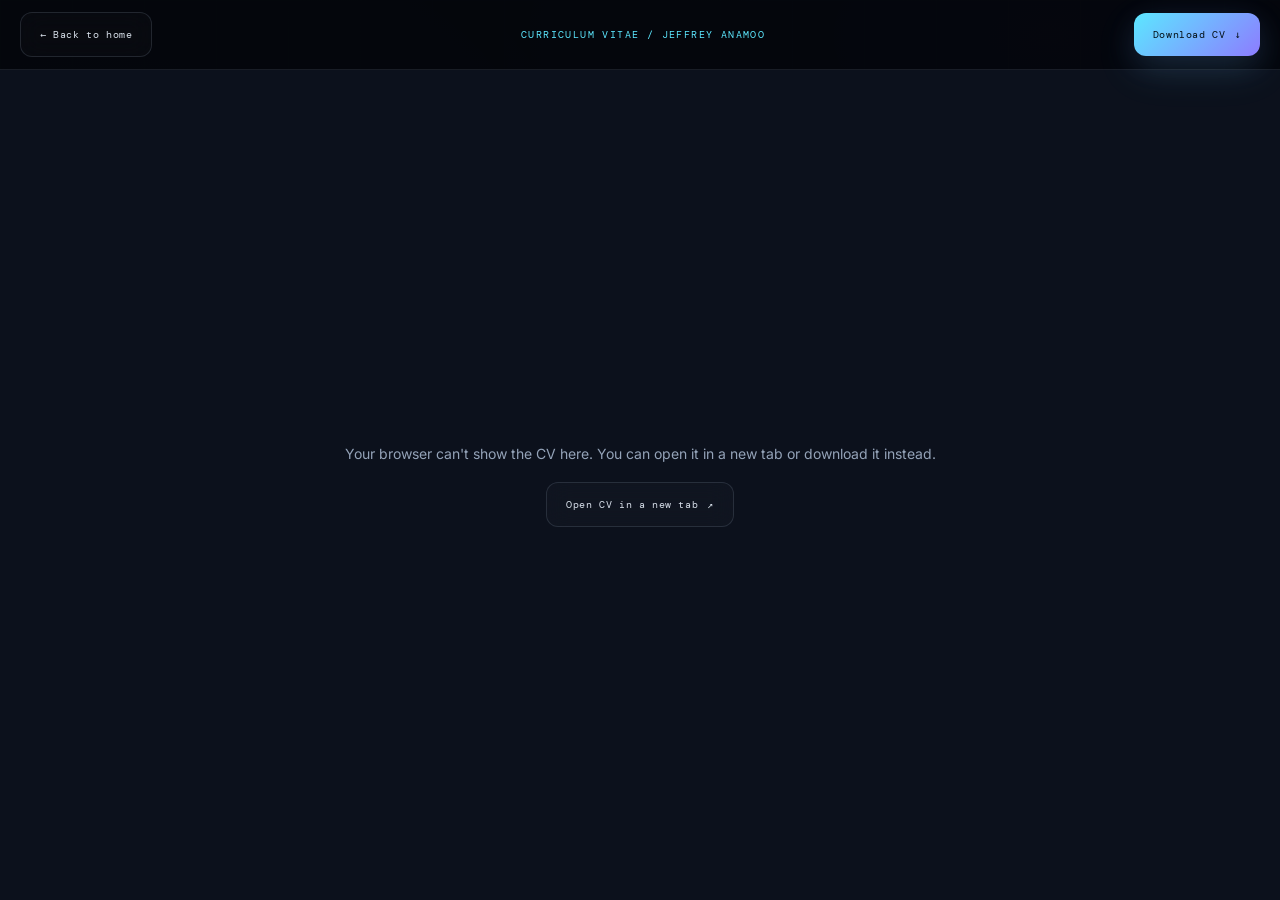
<file: cv.html>
<!DOCTYPE html>
<html lang="en">
<head>
  <meta charset="UTF-8">
  <meta name="viewport" content="width=device-width, initial-scale=1.0">
  <meta name="theme-color" content="#05070d">
  <title>Curriculum Vitae | Jeffrey Anamoo</title>
  <link rel="manifest" href="manifest.json">
  <link rel="icon" type="image/png" sizes="192x192" href="icon/JBA-logo.png">
  <link rel="apple-touch-icon" href="icon/JBA-logo.png">
  <link rel="preconnect" href="https://fonts.googleapis.com">
  <link rel="preconnect" href="https://fonts.gstatic.com" crossorigin>
  <link href="https://fonts.googleapis.com/css2?family=DM+Mono:wght@400;500&family=Inter:wght@400;500;600;700;800&display=swap" rel="stylesheet">
  <link rel="stylesheet" href="css/style.css">
  <style>
    html, body { height: 100%; }
    body { display: flex; flex-direction: column; }
    .cv-bar { flex: 0 0 auto; display: flex; align-items: center; justify-content: space-between; gap: 12px; padding: 12px 20px; background: rgba(5,7,13,.92); border-bottom: 1px solid var(--line); }
    .cv-bar .button { width: auto; white-space: nowrap; }
    .cv-bar-title { font: 10px "DM Mono", monospace; letter-spacing: .14em; color: var(--cyan); text-align: center; flex: 1; }
    .cv-viewer { flex: 1 1 auto; min-height: 0; }
    .cv-viewer object { display: block; width: 100%; height: 100%; border: 0; background: #0c111c; }
    .cv-fallback { display: grid; gap: 16px; place-content: center; justify-items: center; height: 100%; padding: 30px; text-align: center; color: var(--muted); font-size: 14px; }
    @media (max-width: 720px) {
      .cv-bar { padding: 10px 12px; }
      .cv-bar-title { display: none; }
      .cv-bar .button { padding: 12px 14px; }
    }
  </style>
</head>
<body>
  <header class="cv-bar">
    <a class="button button-ghost" href="index.html">← Back to home</a>
    <span class="cv-bar-title">CURRICULUM VITAE / JEFFREY ANAMOO</span>
    <a class="button button-primary" href="documents/Jeffrey-Anamoo-CV.pdf" download="Jeffrey-Anamoo-CV.pdf">Download CV <span>↓</span></a>
  </header>

  <main class="cv-viewer">
    <object data="documents/Jeffrey-Anamoo-CV.pdf" type="application/pdf" aria-label="Jeffrey Anamoo CV">
      <div class="cv-fallback">
        <p>Your browser can't show the CV here. You can open it in a new tab or download it instead.</p>
        <a class="button button-ghost" href="documents/Jeffrey-Anamoo-CV.pdf" target="_blank" rel="noopener">Open CV in a new tab <span>↗</span></a>
      </div>
    </object>
  </main>
</body>
</html>
</file>
<file: css/style.css>
:root{
  --bg:#05070d;--soft:#080c14;--panel:#0c111c;--panel2:#101827;--line:rgba(148,163,184,.15);
  --text:#f4f7fb;--muted:#94a3b8;--dim:#59677a;--cyan:#4de7ff;--purple:#9b7bff;--green:#6effb5;
  --max:1240px;--radius:24px;--header:88px
}
*{box-sizing:border-box;margin:0;padding:0}
html{scroll-behavior:smooth}
body{font-family:Inter,system-ui,sans-serif;background:var(--bg);color:var(--text);line-height:1.6;overflow-x:hidden}
a{color:inherit;text-decoration:none}
button{font:inherit}
.container{width:min(calc(100% - 48px),var(--max));margin:auto}
.page-noise{position:fixed;inset:0;pointer-events:none;opacity:.025;z-index:9998;background-image:url("data:image/svg+xml,%3Csvg viewBox='0 0 160 160' xmlns='http://www.w3.org/2000/svg'%3E%3Cfilter id='n'%3E%3CfeTurbulence type='fractalNoise' baseFrequency='.9' numOctaves='4' stitchTiles='stitch'/%3E%3C/filter%3E%3Crect width='100%25' height='100%25' filter='url(%23n)' opacity='.5'/%3E%3C/svg%3E")}
.scroll-progress{position:fixed;top:0;left:0;height:2px;width:100%;transform:scaleX(0);transform-origin:left center;background:linear-gradient(90deg,var(--cyan),var(--purple));z-index:10001;box-shadow:0 0 12px rgba(77,231,255,.6);pointer-events:none}
.ky-splash{position:fixed;inset:0;background:#03050a;z-index:10000;display:grid;place-items:center;overflow:hidden;transition:opacity .8s ease,visibility .8s ease}
.ky-splash.hidden{opacity:0;visibility:hidden;pointer-events:none}
.splash-grid{position:absolute;inset:-10%;background:linear-gradient(rgba(77,231,255,.06) 1px,transparent 1px),linear-gradient(90deg,rgba(77,231,255,.06) 1px,transparent 1px);background-size:55px 55px;transform:perspective(500px) rotateX(62deg) translateY(18%);transform-origin:center;mask-image:linear-gradient(to bottom,transparent,black 40%,transparent)}
.splash-orb{position:absolute;width:420px;height:420px;border-radius:50%;background:radial-gradient(circle,rgba(77,231,255,.14),rgba(155,123,255,.05) 40%,transparent 68%);filter:blur(8px);animation:splashPulse 3s ease-in-out infinite}
.splash-content{text-align:center;position:relative;z-index:2}
.splash-mark,.brand-mark{display:grid;place-items:center;font:800 24px/1 Inter,sans-serif;letter-spacing:-.08em}
.splash-mark{width:68px;height:68px;margin:0 auto 22px;border:1px solid rgba(77,231,255,.4);border-radius:20px;box-shadow:inset 0 0 30px rgba(77,231,255,.07),0 0 40px rgba(77,231,255,.1)}
.splash-mark span,.brand-mark span{color:var(--cyan)}
.splash-brand{font:500 12px "DM Mono",monospace;letter-spacing:.28em}
.splash-tagline{color:var(--muted);font-size:12px;margin-top:7px}
.splash-name{font-size:clamp(25px,4vw,42px);font-weight:800;letter-spacing:.12em;margin-top:55px}
.splash-role{font:10px "DM Mono",monospace;color:var(--cyan);letter-spacing:.2em;margin-top:8px}
.splash-loader{width:220px;height:2px;background:rgba(255,255,255,.08);margin:34px auto 14px;overflow:hidden}
.splash-loader span{display:block;height:100%;width:45%;background:var(--cyan);box-shadow:0 0 15px var(--cyan);animation:loader 1.5s ease-in-out infinite}
.splash-status{font:8px "DM Mono",monospace;color:#68778b;letter-spacing:.13em}.splash-status span{display:inline-block;width:5px;height:5px;border-radius:50%;background:var(--green);box-shadow:0 0 10px var(--green);animation:pulse 1s infinite}
.site-header{position:fixed;top:0;left:0;right:0;height:var(--header);z-index:1000;border-bottom:1px solid transparent;transition:.35s}
.site-header.scrolled{background:rgba(5,7,13,.76);backdrop-filter:blur(18px);border-color:var(--line)}
.nav{height:100%;display:flex;align-items:center;justify-content:space-between}
.brand{display:flex;align-items:center;gap:12px}.brand-mark{width:42px;height:42px;border:1px solid var(--line);border-radius:12px;font-size:17px;background:rgba(255,255,255,.02)}
.brand-text{display:grid}.brand-text strong{font-size:13px;letter-spacing:.13em}.brand-text small{font:8px "DM Mono",monospace;color:var(--dim);letter-spacing:.09em;margin-top:2px}
.nav-links{display:flex;align-items:center;gap:27px}.nav-links a{font:12px "DM Mono",monospace;color:#a9b5c5;transition:.25s}.nav-links a:hover{color:var(--cyan)}.nav-contact{border:1px solid rgba(77,231,255,.45);padding:12px 15px;border-radius:10px;color:var(--text)!important}.nav-contact span{color:var(--cyan);margin-left:7px}
.nav-toggle{display:none;background:none;border:0;width:40px;height:40px}.nav-toggle span{display:block;width:22px;height:1px;background:#fff;margin:5px auto;transition:.25s}
.hero{min-height:760px;padding-top:110px;display:grid;grid-template-columns:1.05fr .95fr;gap:50px;align-items:center}
.eyebrow{display:inline-flex;align-items:center;gap:9px;font:9px "DM Mono",monospace;color:#8e9bad;letter-spacing:.11em;border:1px solid var(--line);padding:9px 12px;border-radius:100px;background:rgba(255,255,255,.015)}
.status-dot{width:6px;height:6px;border-radius:50%;background:var(--green);box-shadow:0 0 12px var(--green);animation:pulse 1.7s infinite}
.hero-kicker,.section-label{font:10px "DM Mono",monospace;letter-spacing:.17em;color:var(--cyan)}.hero-kicker{margin-top:34px}
.hero h1{font-size:clamp(52px,6.3vw,88px);line-height:.98;letter-spacing:-.055em;max-width:900px;margin-top:15px}.hero h1 span{color:var(--cyan)}
.hero-description{color:var(--muted);max-width:650px;font-size:15px;margin-top:27px}
.hero-actions{display:flex;gap:12px;margin-top:32px}.button{display:inline-flex;align-items:center;justify-content:center;gap:9px;padding:14px 18px;border-radius:11px;font:10px "DM Mono",monospace;letter-spacing:.06em;transition:.3s}.button-primary{background:var(--cyan);color:#041017;box-shadow:0 12px 35px rgba(77,231,255,.12)}.button-primary:hover{transform:translateY(-3px);box-shadow:0 16px 40px rgba(77,231,255,.2)}.button-ghost{border:1px solid var(--line);color:#d8e0ea}.button-ghost:hover{border-color:rgba(77,231,255,.4);color:var(--cyan)}
.hero-meta{display:flex;gap:42px;margin-top:65px;padding-top:22px;border-top:1px solid var(--line)}.hero-meta>div{display:flex;align-items:flex-start;gap:10px}.hero-meta strong{font:500 13px "DM Mono",monospace;color:var(--text)}.hero-meta span{font:8px "DM Mono",monospace;color:var(--dim);line-height:1.5}
.hero-visual{min-height:640px;position:relative;display:grid;place-items:center}.photo-frame{width:min(480px,72%);position:relative;z-index:3}.photo-circle{position:relative;aspect-ratio:1;border-radius:50%;overflow:hidden;isolation:isolate;border:1px solid rgba(77,231,255,.45);box-shadow:0 0 0 1px rgba(155,123,255,.18),0 30px 100px rgba(0,0,0,.45)}.photo-circle img,.photo-overlay{position:absolute;inset:0;width:100%;height:100%;border-radius:50%}.photo-circle img{object-fit:cover;object-position:center 18%;display:block;background:linear-gradient(135deg,#132333,#0b111b);opacity:1;transition:opacity .25s ease}.photo-fallback{position:absolute;inset:0;display:grid;place-items:center;background:radial-gradient(circle at 35% 25%,#233a4e,#0a1019 65%);font-size:100px;font-weight:800;color:rgba(77,231,255,.65);letter-spacing:-.08em;opacity:0;pointer-events:none;transition:opacity .25s ease}.photo-circle.is-fallback img{opacity:0}.photo-circle.is-fallback .photo-fallback{opacity:1}.photo-overlay{z-index:2;background:linear-gradient(145deg,transparent 35%,rgba(77,231,255,.15),transparent 70%)}.photo-label{display:grid;gap:3px;margin:16px 0 0 14px}.photo-label span{font:10px "DM Mono",monospace;letter-spacing:.13em}.photo-label small{font:7px "DM Mono",monospace;color:var(--cyan)}
.orbit{position:absolute;border:2px solid rgba(77,231,255,.42);border-radius:50%;pointer-events:none;box-shadow:0 0 14px rgba(77,231,255,.18)}.orbit-one{width:560px;height:560px;animation:spin 18s linear infinite}.orbit-two{width:650px;height:400px;transform:rotate(42deg);border-color:rgba(155,123,255,.5);box-shadow:0 0 16px rgba(155,123,255,.2);animation:spinReverse 24s linear infinite}.orbit-three{width:470px;height:690px;transform:rotate(-35deg);border-color:rgba(77,231,255,.3);animation:spin 28s linear infinite}.orbit-dot{position:absolute;width:8px;height:8px;border-radius:50%;background:var(--cyan);box-shadow:0 0 22px var(--cyan);z-index:2}.dot-one{top:22%;right:19%}.dot-two{bottom:20%;left:17%;background:var(--purple);box-shadow:0 0 22px var(--purple)}.dot-three{top:18%;left:20%;width:5px;height:5px}
.code-card{position:absolute;right:-2%;bottom:10%;width:220px;padding:18px 17px;background:rgba(7,12,20,.9);border:1px solid var(--line);border-radius:13px;box-shadow:0 25px 55px rgba(0,0,0,.35);font:9px/1.8 "DM Mono",monospace;z-index:4}.code-line{display:block;color:#8190a5}.code-line i{color:var(--purple);font-style:normal}.code-line b{color:var(--cyan);font-weight:400}.indent{padding-left:15px}.code-cursor{display:inline-block;width:5px;height:10px;background:var(--cyan);animation:blink 1s step-end infinite}.visual-caption{position:absolute;left:0;bottom:8%;display:flex;align-items:center;gap:8px;font:8px "DM Mono",monospace;color:#5d6a7d;letter-spacing:.12em}.caption-line{width:34px;height:1px;background:var(--cyan)}
.capability-strip{border-block:1px solid var(--line);background:#070b12;overflow:hidden}.capability-viewport{width:100%;overflow:hidden}.capability-track{display:flex;width:max-content;min-height:65px;align-items:center;animation:capabilityScroll 28s linear infinite;color:#7f8da0;font:8px "DM Mono",monospace;letter-spacing:.16em}.capability-group{display:flex;align-items:center;gap:clamp(28px,4vw,76px);flex-shrink:0}.capability-group i{font-style:normal;color:var(--cyan);font-size:11px;text-shadow:0 0 10px rgba(77,231,255,.7)}.capability-strip:hover .capability-track,.capability-strip:focus-within .capability-track{animation-play-state:paused}
.section{padding:135px 0}.section-alt{background-color:#070b12;background-image:linear-gradient(rgba(77,231,255,.025) 1px,transparent 1px),linear-gradient(90deg,rgba(77,231,255,.025) 1px,transparent 1px);background-size:55px 55px}.section-heading{display:grid;grid-template-columns:60px 1fr;gap:18px;align-items:start;margin-bottom:65px}.section-number{font:9px "DM Mono",monospace;color:var(--cyan);padding-top:5px}.section-heading h2{font-size:clamp(38px,5vw,66px);line-height:1;letter-spacing:-.045em;margin-top:8px}.section-heading h2 em{font-style:normal;color:#7f8da0}
.about-grid{display:grid;grid-template-columns:1.1fr .9fr;gap:80px}.large-copy{font-size:clamp(27px,3vw,43px);line-height:1.2;letter-spacing:-.035em}.large-copy strong{color:var(--cyan)}.about-copy{color:var(--muted);font-size:14px}.about-copy p+p{margin-top:20px}.signature-line{display:grid;grid-template-columns:45px 1fr;column-gap:10px;margin-top:40px;align-items:center}.signature-line span{grid-row:1/3;width:35px;height:1px;background:var(--cyan)}.signature-line b{font:9px "DM Mono",monospace;color:var(--text)}.signature-line small{font:7px "DM Mono",monospace;color:var(--dim)}
.skills-grid{display:grid;grid-template-columns:repeat(4,1fr);gap:15px}.skill-card{position:relative;min-height:305px;padding:28px;border:1px solid var(--line);border-radius:var(--radius);background:rgba(9,14,23,.72);transform-style:preserve-3d;transition:border-color .3s,transform .2s}.skill-card:hover{border-color:rgba(77,231,255,.3)}.skill-index{position:absolute;right:20px;top:18px;color:#4d5b6e;font:8px "DM Mono",monospace}.skill-icon{font:600 20px "DM Mono",monospace;color:var(--cyan);margin-bottom:75px}.skill-card:nth-child(2) .skill-icon{color:var(--purple)}.skill-card h3{font-size:21px}.skill-card p{color:var(--muted);font-size:12px;margin-top:8px}.tags,.project-tags{display:flex;flex-wrap:wrap;gap:6px;margin-top:18px}.tags span,.project-tags span{border:1px solid var(--line);padding:5px 8px;border-radius:7px;color:#8e9bad;font:7px "DM Mono",monospace}.stack-cloud{display:flex;flex-wrap:wrap;gap:9px;margin-top:20px}.stack-cloud span{font:8px "DM Mono",monospace;color:#7c8a9e;border-bottom:1px solid rgba(77,231,255,.18);padding:7px 9px}
.project-grid{display:grid;grid-template-columns:repeat(2,1fr);gap:18px}.project-card{background:#080d16;border:1px solid var(--line);border-radius:var(--radius);overflow:hidden;transform-style:preserve-3d;transition:border-color .3s,transform .2s}.project-card:hover{border-color:rgba(77,231,255,.3)}.project-large{grid-column:span 2;display:grid;grid-template-columns:1.3fr .7fr}.project-visual{height:310px;position:relative;overflow:hidden;background:#0c131f}.project-large .project-visual{height:100%;min-height:380px}.project-badge{position:absolute;left:16px;bottom:15px;font:7px "DM Mono",monospace;color:#a6b2c1;background:rgba(4,8,14,.7);border:1px solid var(--line);padding:7px 9px;border-radius:7px;backdrop-filter:blur(10px)}.visual-grid{position:absolute;inset:0;background:linear-gradient(rgba(77,231,255,.06) 1px,transparent 1px),linear-gradient(90deg,rgba(77,231,255,.06) 1px,transparent 1px);background-size:30px 30px}.mock-browser{position:absolute;width:70%;height:75%;left:15%;top:13%;border:1px solid rgba(255,255,255,.15);background:#111827;box-shadow:0 25px 60px rgba(0,0,0,.45)}.browser-top{height:25px;display:flex;gap:5px;align-items:center;padding:0 10px;border-bottom:1px solid var(--line)}.browser-top i{width:5px;height:5px;border-radius:50%;background:#59677a}.mock-content{padding:18px}.mock-logo{font:600 13px "DM Mono",monospace;color:var(--cyan)}.mock-nav{font-size:6px;color:#77859a;text-align:right;margin-top:-10px}.mock-product-row{display:grid;grid-template-columns:repeat(3,1fr);gap:7px;margin-top:30px}.mock-product-row div{height:125px;background:linear-gradient(135deg,#202c3d,#0b111c);border:1px solid var(--line)}
.project-school{background:radial-gradient(circle at 50% 40%,rgba(155,123,255,.18),transparent 55%),#0a0e18}.dashboard-window{position:absolute;width:67%;height:62%;left:17%;top:18%;padding:25px;background:rgba(15,23,42,.9);border:1px solid rgba(155,123,255,.25);border-radius:14px}.dashboard-window>span{font:8px "DM Mono",monospace;color:#7d8aa0}.dashboard-window strong{display:block;margin-top:9px;font-size:34px}.chart{display:flex;height:90px;align-items:end;gap:8px;margin-top:18px}.chart i{flex:1;background:linear-gradient(180deg,var(--purple),rgba(155,123,255,.08));border-radius:3px 3px 0 0}.chart i:nth-child(1){height:40%}.chart i:nth-child(2){height:65%}.chart i:nth-child(3){height:48%}.chart i:nth-child(4){height:80%}.chart i:nth-child(5){height:62%}.chart i:nth-child(6){height:91%}.chart i:nth-child(7){height:75%}.dashboard-bars{position:absolute;left:4%;top:15%;display:grid;gap:7px}.dashboard-bars i{width:5px;height:25px;background:var(--purple);opacity:.35}
.project-marpol{background:radial-gradient(circle,transparent 0 26%,rgba(77,231,255,.08) 27% 27.4%,transparent 28% 48%,rgba(77,231,255,.08) 49% 49.4%,transparent 50%),#071117}.radar{width:230px;aspect-ratio:1;border:1px solid rgba(77,231,255,.35);border-radius:50%;position:absolute;left:50%;top:50%;transform:translate(-50%,-50%)}.radar:before,.radar:after{content:"";position:absolute;background:rgba(77,231,255,.22)}.radar:before{width:100%;height:1px;top:50%}.radar:after{height:100%;width:1px;left:50%}.radar-line{width:110px;height:1px;background:var(--cyan);position:absolute;left:50%;top:50%;transform-origin:left;animation:radar 3s linear infinite;box-shadow:0 0 12px var(--cyan)}.radar-label{position:absolute;color:var(--cyan);font:8px "DM Mono",monospace;padding:5px 7px;border:1px solid rgba(77,231,255,.18);background:rgba(4,12,18,.7)}.label-a{left:15%;top:25%}.label-b{right:12%;top:38%}.label-c{left:30%;bottom:18%}
.project-law{background:linear-gradient(135deg,#16130f,#080a0e)}.law-page{position:absolute;inset:12% 27%;padding:28px;background:#ece8df;color:#171717;box-shadow:0 30px 60px rgba(0,0,0,.4);transform:rotate(-4deg)}.law-page>span,.law-page small{font:7px "DM Mono",monospace}.law-page hr{border:0;border-top:1px solid #aaa;margin:16px 0}.law-page strong{font:600 25px/1.05 Georgia,serif}.law-page small{display:block;margin-top:25px}.project-info{padding:24px}.project-number{color:#5f6d81;font:8px "DM Mono",monospace}.project-info h3{margin-top:10px;font-size:22px}.project-info p{color:var(--muted);font-size:12px;margin-top:8px}.project-link{display:inline-flex;gap:7px;margin-top:22px;color:var(--cyan);font:8px "DM Mono",monospace}.project-link span{transition:.2s}.project-link:hover span{transform:translate(3px,-3px)}.project-placeholder{min-height:430px}.placeholder-content{height:310px;display:grid;place-items:center;align-content:center;text-align:center;border-bottom:1px solid var(--line);color:#647186;font-family:"DM Mono",monospace;position:relative;overflow:hidden}.placeholder-content:before{content:"+";position:absolute;font-size:250px;color:rgba(77,231,255,.025)}.placeholder-content>span{color:var(--cyan);font-size:10px}.placeholder-content div{font-size:17px;line-height:1.2;margin:12px}.placeholder-content strong{color:#fff}.placeholder-content small{font-size:7px;letter-spacing:.13em}
.case-studies{padding-top:120px}.case-study{display:grid;grid-template-columns:70px 1fr;gap:30px;padding:55px 0;border-top:1px solid var(--line)}.case-number{font:10px "DM Mono",monospace;color:var(--cyan)}.case-label{font:9px "DM Mono",monospace;color:var(--cyan);letter-spacing:.12em}.case-study h3{font-size:clamp(26px,3.2vw,43px);line-height:1.1;letter-spacing:-.035em;max-width:850px;margin-top:9px}.case-copy{max-width:760px;color:var(--muted);font-size:13px;margin-top:18px}.case-columns{display:grid;grid-template-columns:repeat(3,1fr);gap:20px;margin-top:35px}.case-columns div{border-left:1px solid rgba(77,231,255,.3);padding-left:15px;display:grid;gap:6px}.case-columns b{font:8px "DM Mono",monospace;color:#748298}.case-columns span{font-size:11px;color:#a4b0c0}.system-flow{display:flex;flex-wrap:wrap;align-items:center;gap:10px;margin-top:30px}.system-flow span{font:8px "DM Mono",monospace;padding:10px 12px;border:1px solid var(--line);border-radius:8px;background:#0a111b}.system-flow i{font-style:normal;color:var(--cyan)}
.process-grid{display:grid;grid-template-columns:repeat(5,1fr);border:1px solid var(--line);border-radius:var(--radius);overflow:hidden}.process-step{min-height:260px;padding:28px;border-right:1px solid var(--line);position:relative}.process-step:last-child{border-right:0}.process-step span{font:9px "DM Mono",monospace;color:var(--cyan)}.process-step h3{margin-top:95px;font-size:20px}.process-step p{font-size:11px;color:var(--muted);margin-top:8px}
.timeline{position:relative}.timeline:before{content:"";position:absolute;left:160px;top:0;bottom:0;width:1px;background:var(--line)}.timeline-item{display:grid;grid-template-columns:140px 40px 1fr;gap:20px;min-height:150px;position:relative}.timeline-date{font:8px "DM Mono",monospace;color:#617085;padding-top:5px;text-align:right}.timeline-marker{width:9px;height:9px;border-radius:50%;margin:4px auto 0;background:var(--cyan);box-shadow:0 0 15px rgba(77,231,255,.3);z-index:2}.timeline-content h3{font-size:21px}.timeline-company{color:var(--cyan);font:9px "DM Mono",monospace;margin:6px 0 12px}.timeline-content>p:last-child{color:var(--muted);font-size:12px;max-width:700px}
.why-grid{display:grid;grid-template-columns:repeat(4,1fr);gap:15px}.why-card{padding:30px;border:1px solid var(--line);border-radius:var(--radius);min-height:230px;background:#090e17}.why-card span{font:8px "DM Mono",monospace;color:var(--cyan)}.why-card h3{margin-top:70px;font-size:19px}.why-card p{font-size:11px;color:var(--muted);margin-top:8px}
.cv-box{display:flex;justify-content:space-between;align-items:center;gap:40px;padding:55px;border:1px solid var(--line);border-radius:var(--radius);background:linear-gradient(135deg,rgba(77,231,255,.055),rgba(155,123,255,.04))}.cv-box h2{font-size:clamp(28px,4vw,48px);line-height:1}.cv-box>div{max-width:700px}.cv-box p:last-child{color:var(--muted);font-size:13px;margin-top:17px}
.contact-section{padding:155px 0;background:radial-gradient(circle at 70% 45%,rgba(77,231,255,.09),transparent 25%),#070a11;border-top:1px solid var(--line)}.contact-inner{max-width:1000px}.contact-inner h2{font-size:clamp(55px,8vw,104px);line-height:.96;letter-spacing:-.055em;margin-top:12px}.contact-inner h2 em{font-style:normal;color:var(--cyan)}.contact-copy{max-width:600px;color:var(--muted);margin-top:25px}.contact-links{display:flex;flex-wrap:wrap;gap:30px;margin-top:45px}.contact-links a{color:var(--cyan);font:10px "DM Mono",monospace;border-bottom:1px solid rgba(77,231,255,.25);padding-bottom:7px}.contact-links a span{margin-left:8px}.contact-note{font:8px "DM Mono",monospace;color:#566477;margin-top:25px}
.footer{border-top:1px solid var(--line);color:#5d6a7d;font:8px "DM Mono",monospace}.footer-inner{min-height:80px;display:flex;justify-content:space-between;align-items:center;gap:20px}.footer a{color:#8290a3}.back-top{position:fixed;right:22px;bottom:22px;width:42px;height:42px;border:1px solid var(--line);background:rgba(8,13,22,.88);color:var(--cyan);border-radius:12px;opacity:0;visibility:hidden;transform:translateY(10px);transition:.3s;z-index:900}.back-top.show{opacity:1;visibility:visible;transform:translateY(0)}
.reveal{opacity:0;transform:translateY(28px);transition:opacity .8s ease,transform .8s ease}.reveal.visible{opacity:1;transform:translateY(0)}.reveal-delay{transition-delay:.15s}
@keyframes pulse{50%{transform:scale(1.35);opacity:.6}}@keyframes spin{to{transform:rotate(360deg)}}@keyframes spinReverse{to{transform:rotate(-360deg)}}@keyframes radar{to{transform:rotate(360deg)}}@keyframes blink{50%{opacity:0}}@keyframes loader{0%{transform:translateX(-110%)}50%{transform:translateX(80%)}100%{transform:translateX(240%)}}@keyframes splashPulse{50%{transform:scale(1.08);opacity:.75}}@keyframes capabilityScroll{to{transform:translateX(-50%)}}
@media(max-width:1050px){.hero{grid-template-columns:1fr;padding-top:135px;min-height:auto}.hero-visual{min-height:610px}.skills-grid,.why-grid{grid-template-columns:repeat(2,1fr)}.process-grid{grid-template-columns:repeat(3,1fr)}.process-step:nth-child(3){border-right:0}.process-step:nth-child(n+4){border-top:1px solid var(--line)}.project-large{grid-column:span 2}}
@media(max-width:720px){
  .container{width:min(100% - 30px,var(--max))}.site-header{--header:76px}.nav-toggle{display:block}.nav-links{position:absolute;top:76px;left:15px;right:15px;padding:14px;display:grid;gap:3px;background:rgba(8,12,20,.98);border:1px solid var(--line);border-radius:16px;opacity:0;visibility:hidden;transform:translateY(-8px);transition:.25s}.nav-links.open{opacity:1;visibility:visible;transform:translateY(0)}.nav-links a{padding:12px}.nav-contact{text-align:center}.brand-text small{display:none}
  .hero{padding-top:120px}.hero h1{font-size:clamp(45px,14vw,70px)}.hero-actions{flex-direction:column}.button{width:100%}.hero-meta{gap:17px;justify-content:space-between}.hero-meta strong{font-size:11px}.hero-meta span{font-size:7px}.hero-visual{height:500px;min-height:500px}.photo-frame{width:min(330px,78vw)}.orbit-one{width:390px;height:390px}.orbit-two{width:440px;height:290px}.orbit-three{width:330px;height:480px}.code-card{right:0;bottom:5%;width:165px;font-size:7px}.visual-caption{left:5%}
  .capability-track{min-height:62px}.capability-group{gap:24px}.capability-group span{font-size:7px}
  .section{padding:90px 0}.section-heading{grid-template-columns:45px 1fr;margin-bottom:42px}.about-grid{grid-template-columns:1fr;gap:35px}.skills-grid,.why-grid,.project-grid{grid-template-columns:1fr}.project-large{grid-column:auto;display:block}.project-large .project-visual{min-height:270px;height:270px}.project-visual,.placeholder-content{height:270px}.project-placeholder{min-height:auto}.case-study{grid-template-columns:35px 1fr;gap:12px;padding:40px 0}.case-columns{grid-template-columns:1fr;gap:15px}.system-flow{gap:6px}.system-flow i{display:none}.process-grid{grid-template-columns:1fr}.process-step{min-height:auto;border-right:0!important;border-bottom:1px solid var(--line)!important}.process-step:last-child{border-bottom:0!important}.process-step h3{margin-top:45px}.timeline:before{left:88px}.timeline-item{grid-template-columns:70px 18px 1fr;gap:10px}.timeline-content h3{font-size:17px}.timeline-date{font-size:7px}.cv-box{padding:30px;display:grid}.contact-section{padding:105px 0}.contact-links{display:grid;gap:18px}.footer-inner{padding:22px 0;display:grid;text-align:center}
}
@media(prefers-reduced-motion:reduce){html{scroll-behavior:auto}*,*::before,*::after{animation-duration:.01ms!important;transition-duration:.01ms!important}.reveal{opacity:1;transform:none}}
.cv-actions{display:flex;gap:10px;flex-wrap:wrap}
@media(max-width:720px){.cv-actions{display:grid;grid-template-columns:1fr 1fr}}

/* Project screenshots and live links */
.project-shot{position:absolute;inset:0;z-index:1;display:block;overflow:hidden}
.project-shot img{width:100%;height:100%;object-fit:cover;object-position:top center;display:block;transition:transform .5s ease}
.project-card:hover .project-shot img{transform:scale(1.04)}
.project-badge{z-index:2}
.project-links{display:flex;flex-wrap:wrap;gap:8px 24px}

/* =========================================================
   KYKAL — FINAL PREMIUM PORTFOLIO POLISH
   Visual-only enhancement layer. Existing layout/logic preserved.
   ========================================================= */
:root{
  --cyan:#5ce7ff;
  --cyan-bright:#8df1ff;
  --purple:#9b7bff;
  --purple-bright:#c3a9ff;
  --green:#73ffbd;
  --ink:#03060b;
  --glass:rgba(10,15,25,.64);
  --glass-strong:rgba(10,16,27,.84);
  --line-soft:rgba(151,167,190,.12);
  --line-bright:rgba(92,231,255,.28);
}

html{scroll-padding-top:100px}
body{
  background:
    radial-gradient(900px 500px at 82% 4%,rgba(116,76,255,.09),transparent 62%),
    radial-gradient(800px 520px at 8% 22%,rgba(0,205,255,.055),transparent 62%),
    #03060b;
}
body::before{
  content:"";
  position:fixed;
  inset:0;
  pointer-events:none;
  z-index:-1;
  background-image:
    linear-gradient(rgba(92,231,255,.025) 1px,transparent 1px),
    linear-gradient(90deg,rgba(92,231,255,.025) 1px,transparent 1px);
  background-size:72px 72px;
  mask-image:linear-gradient(to bottom,rgba(0,0,0,.9),transparent 72%);
}

/* Cursor ambience */
body::after{
  content:"";
  position:fixed;
  left:var(--mx,50vw);
  top:var(--my,35vh);
  width:520px;
  height:520px;
  transform:translate(-50%,-50%);
  pointer-events:none;
  z-index:-1;
  background:radial-gradient(circle,rgba(92,231,255,.055),rgba(155,123,255,.025) 35%,transparent 70%);
  filter:blur(14px);
  transition:left .22s ease-out,top .22s ease-out;
}

.site-header{height:82px}
.site-header::after{
  content:"";
  position:absolute;
  left:50%;
  bottom:-1px;
  width:min(1240px,calc(100% - 48px));
  height:1px;
  transform:translateX(-50%);
  background:linear-gradient(90deg,transparent,rgba(92,231,255,.28),rgba(155,123,255,.28),transparent);
  opacity:0;
  transition:.35s;
}
.site-header.scrolled{background:rgba(3,6,11,.72);backdrop-filter:blur(22px) saturate(135%);border-color:rgba(151,167,190,.09);box-shadow:0 12px 50px rgba(0,0,0,.18)}
.site-header.scrolled::after{opacity:1}
.nav-links a{position:relative;color:#9daabd}
.nav-links a:not(.nav-contact)::after{
  content:"";position:absolute;left:0;right:0;bottom:-8px;height:1px;
  background:linear-gradient(90deg,var(--cyan),var(--purple));transform:scaleX(0);transform-origin:left;transition:transform .28s ease;
}
.nav-links a:hover::after,.nav-links a.active::after{transform:scaleX(1)}
.nav-links a.active{color:#f4f7fb}
.nav-contact{background:linear-gradient(135deg,rgba(92,231,255,.06),rgba(155,123,255,.08));box-shadow:inset 0 0 18px rgba(92,231,255,.035),0 8px 28px rgba(0,0,0,.12)}
.nav-contact:hover{border-color:rgba(155,123,255,.65)!important;box-shadow:0 0 30px rgba(155,123,255,.11)}
.brand-mark{border-color:rgba(92,231,255,.22);background:linear-gradient(145deg,rgba(92,231,255,.06),rgba(155,123,255,.045));box-shadow:inset 0 0 22px rgba(92,231,255,.035),0 0 20px rgba(92,231,255,.035)}
.brand-text strong{letter-spacing:.16em}

/* Splash */
.ky-splash{background:radial-gradient(circle at 50% 45%,#0a1320 0,#03060b 48%,#010307 100%)}
.splash-grid{opacity:.75;background-size:48px 48px;filter:drop-shadow(0 0 12px rgba(92,231,255,.05))}
.splash-orb{width:520px;height:520px;background:radial-gradient(circle,rgba(92,231,255,.17),rgba(155,123,255,.075) 34%,transparent 68%);filter:blur(12px)}
.splash-mark{border-color:rgba(92,231,255,.42);border-radius:22px;background:rgba(7,12,20,.6);box-shadow:inset 0 0 35px rgba(92,231,255,.08),0 0 45px rgba(92,231,255,.12)}
.splash-name{letter-spacing:.09em;text-shadow:0 0 30px rgba(255,255,255,.08)}
.splash-role{color:var(--cyan-bright)}
.splash-loader{background:rgba(255,255,255,.07);box-shadow:0 0 25px rgba(92,231,255,.04)}

/* Hero */
.hero{
  position:relative;
  min-height:800px;
  padding-top:118px;
  gap:34px;
}
.hero::before{
  content:"";
  position:absolute;
  left:-15%;top:16%;width:58%;height:58%;
  background:radial-gradient(circle,rgba(92,231,255,.055),transparent 68%);
  pointer-events:none;
}
.hero::after{
  content:"";
  position:absolute;
  left:50%;right:-10%;bottom:3%;height:1px;
  background:linear-gradient(90deg,transparent,rgba(92,231,255,.18),rgba(155,123,255,.12),transparent);
  pointer-events:none;
}
.hero-content{position:relative;z-index:5}
.eyebrow{
  border-color:rgba(115,255,189,.16);
  background:rgba(115,255,189,.025);
  box-shadow:inset 0 0 20px rgba(115,255,189,.025),0 10px 30px rgba(0,0,0,.12);
}
.hero-kicker{color:#79eaff;opacity:.9}
.hero h1{
  font-size:clamp(54px,6.2vw,90px);
  max-width:780px;
  text-wrap:balance;
  text-shadow:0 12px 50px rgba(0,0,0,.28);
}
.hero h1 span{
  background:linear-gradient(100deg,var(--cyan-bright) 0%,#8fc8ff 35%,var(--purple-bright) 75%,#b68cff 100%);
  -webkit-background-clip:text;background-clip:text;color:transparent;
  filter:drop-shadow(0 0 20px rgba(155,123,255,.11));
}
.hero-description{max-width:610px;color:#9caabd;font-size:15px;line-height:1.8}
.button{position:relative;overflow:hidden;border-radius:12px;padding:15px 19px;isolation:isolate}
.button::before{content:"";position:absolute;inset:0;background:linear-gradient(110deg,transparent 25%,rgba(255,255,255,.22) 50%,transparent 75%);transform:translateX(-130%);transition:transform .7s ease;z-index:-1}
.button:hover::before{transform:translateX(130%)}
.button-primary{background:linear-gradient(135deg,#5ce7ff,#8d7cff);color:#041017;box-shadow:0 14px 40px rgba(92,231,255,.13),0 8px 32px rgba(155,123,255,.09)}
.button-primary:hover{box-shadow:0 18px 48px rgba(92,231,255,.18),0 12px 42px rgba(155,123,255,.13)}
.button-ghost{background:rgba(255,255,255,.018);border-color:rgba(151,167,190,.18);backdrop-filter:blur(12px)}
.button-ghost:hover{background:rgba(92,231,255,.035);border-color:rgba(92,231,255,.38);color:#eafcff}
.hero-meta{gap:0;margin-top:58px;padding-top:20px;border-color:rgba(151,167,190,.12);max-width:620px}
.hero-meta>div{padding:0 28px;border-right:1px solid rgba(151,167,190,.11)}
.hero-meta>div:first-child{padding-left:0}
.hero-meta>div:last-child{border-right:0}
.hero-meta strong{font-size:14px;color:#edf6ff}
.hero-meta span{color:#637287}

/* Hero visual */
.hero-visual{min-height:650px;filter:drop-shadow(0 30px 70px rgba(0,0,0,.28))}
.hero-visual::before{
  content:"";position:absolute;width:440px;height:440px;border-radius:50%;
  background:radial-gradient(circle,rgba(92,231,255,.12),rgba(155,123,255,.08) 36%,transparent 70%);
  filter:blur(22px);z-index:0;animation:heroGlow 5s ease-in-out infinite;
}
.photo-frame{width:min(455px,70%)}
.photo-circle{
  border:1px solid rgba(92,231,255,.62);
  box-shadow:0 0 0 1px rgba(155,123,255,.2),0 0 55px rgba(92,231,255,.08),0 35px 100px rgba(0,0,0,.52);
  background:#0b1018;
}
.photo-circle::before{
  content:"";position:absolute;inset:7px;border-radius:50%;border:1px solid rgba(255,255,255,.055);z-index:4;pointer-events:none;
}
.photo-overlay{background:linear-gradient(145deg,transparent 35%,rgba(92,231,255,.09),rgba(155,123,255,.08) 62%,transparent 76%)}
.photo-label{margin-left:6px;margin-top:18px}
.photo-label span{font-size:11px;letter-spacing:.14em}
.photo-label small{font-size:8px;color:#a78dff;letter-spacing:.16em}
.orbit{opacity:.9}
.orbit-one{border-width:1px;box-shadow:0 0 20px rgba(92,231,255,.13)}
.orbit-two{border-width:1px;box-shadow:0 0 24px rgba(155,123,255,.14)}
.orbit-three{border-width:1px;opacity:.65}
.orbit-dot{width:7px;height:7px}
.code-card{
  width:226px;padding:17px 18px;border-color:rgba(92,231,255,.15);border-radius:15px;
  background:linear-gradient(145deg,rgba(10,17,28,.88),rgba(7,11,19,.72));
  backdrop-filter:blur(16px);box-shadow:0 24px 70px rgba(0,0,0,.42),inset 0 0 25px rgba(92,231,255,.025);
}
.code-card::before{content:"LIVE BUILD";display:block;margin-bottom:9px;color:#5d7187;font:7px "DM Mono",monospace;letter-spacing:.16em}
.visual-caption{bottom:6%;color:#6b7c90}
.caption-line{width:42px;background:linear-gradient(90deg,var(--cyan),var(--purple))}

/* Moving capability ribbon */
.capability-strip{position:relative;background:rgba(7,11,18,.68);backdrop-filter:blur(10px);border-color:rgba(151,167,190,.11)}
.capability-strip::before,.capability-strip::after{content:"";position:absolute;top:0;bottom:0;width:110px;z-index:2;pointer-events:none}
.capability-strip::before{left:0;background:linear-gradient(90deg,#05080e,transparent)}
.capability-strip::after{right:0;background:linear-gradient(270deg,#05080e,transparent)}
.capability-track{color:#7e8ea4;min-height:70px}
.capability-group i{color:var(--purple-bright)}

/* Sections */
.section{padding:145px 0}
.section-alt{background-color:rgba(7,11,18,.72);background-image:linear-gradient(rgba(92,231,255,.018) 1px,transparent 1px),linear-gradient(90deg,rgba(92,231,255,.018) 1px,transparent 1px);background-size:72px 72px;position:relative}
.section-alt::before{content:"";position:absolute;inset:0;background:radial-gradient(circle at 85% 10%,rgba(155,123,255,.035),transparent 30%);pointer-events:none}
.section-heading{position:relative;z-index:1;margin-bottom:70px}
.section-number{color:#77ebff}
.section-label{color:#73eaff}
.section-heading h2{font-size:clamp(40px,4.8vw,70px)}
.section-heading h2 em{background:linear-gradient(90deg,#7f8da0,#b6a3ff);-webkit-background-clip:text;background-clip:text;color:transparent}
.about-grid{gap:100px}
.large-copy{max-width:650px}
.large-copy strong{background:linear-gradient(90deg,var(--cyan),#a78dff);-webkit-background-clip:text;background-clip:text;color:transparent}
.about-copy{max-width:650px;line-height:1.85}
.signature-line span{background:linear-gradient(90deg,var(--cyan),var(--purple));box-shadow:0 0 14px rgba(92,231,255,.25)}

/* Service cards */
.skills-grid{gap:16px}
.skill-card{
  min-height:320px;padding:30px;border-radius:20px;
  background:linear-gradient(145deg,rgba(12,18,30,.78),rgba(7,11,19,.66));
  border-color:rgba(151,167,190,.12);
  box-shadow:inset 0 1px 0 rgba(255,255,255,.025),0 18px 50px rgba(0,0,0,.12);
}
.skill-card::before{
  content:"";position:absolute;left:28px;top:28px;width:42px;height:42px;border-radius:13px;
  border:1px solid rgba(92,231,255,.12);background:rgba(92,231,255,.025);box-shadow:inset 0 0 20px rgba(92,231,255,.035);
}
.skill-card:hover{border-color:rgba(92,231,255,.28);box-shadow:inset 0 1px 0 rgba(255,255,255,.04),0 25px 65px rgba(0,0,0,.2),0 0 35px rgba(92,231,255,.035)}
.skill-icon{position:relative;z-index:1;margin-bottom:82px;font-size:18px;text-shadow:0 0 20px currentColor}
.skill-card h3{font-size:22px;letter-spacing:-.025em}
.skill-card p{line-height:1.75}
.tags span,.project-tags span{background:rgba(255,255,255,.018);border-color:rgba(151,167,190,.12)}

/* Work */
.project-grid{gap:18px}
.project-card{
  background:linear-gradient(145deg,rgba(10,16,26,.88),rgba(6,10,17,.8));
  border-color:rgba(151,167,190,.13);
  box-shadow:0 20px 55px rgba(0,0,0,.15),inset 0 1px 0 rgba(255,255,255,.025);
}
.project-card::after{content:"";position:absolute;inset:0;pointer-events:none;border-radius:inherit;box-shadow:inset 0 0 0 1px rgba(255,255,255,.015)}
.project-card:hover{border-color:rgba(92,231,255,.3);box-shadow:0 30px 80px rgba(0,0,0,.24),0 0 45px rgba(92,231,255,.035)}
.project-visual{background:#08101a}
.project-shot img{filter:saturate(.94) contrast(1.03);transition:transform .65s cubic-bezier(.2,.7,.2,1),filter .4s ease}
.project-card:hover .project-shot img{transform:scale(1.055);filter:saturate(1.04) contrast(1.05)}
.project-visual::after{content:"";position:absolute;inset:0;background:linear-gradient(180deg,transparent 52%,rgba(2,6,11,.72) 100%);pointer-events:none;z-index:1}
.project-badge{left:18px;bottom:17px;background:rgba(3,7,13,.62);border-color:rgba(255,255,255,.1);box-shadow:0 8px 25px rgba(0,0,0,.2)}
.project-info{padding:27px}
.project-info h3{font-size:23px;letter-spacing:-.025em}
.project-info p{line-height:1.7}
.project-link{font-size:8px;color:#75eaff;position:relative}
.project-link::after{content:"";position:absolute;left:0;right:18px;bottom:-5px;height:1px;background:linear-gradient(90deg,rgba(92,231,255,.35),transparent);transform:scaleX(0);transform-origin:left;transition:.3s}
.project-link:hover::after{transform:scaleX(1)}
.project-links{gap:14px 25px}

/* Case studies */
.case-study{border-top-color:rgba(151,167,190,.1)}
.case-study h3{max-width:900px}
.case-columns div{border-left-color:rgba(92,231,255,.24)}
.system-flow span{background:rgba(255,255,255,.015);border-color:rgba(151,167,190,.13);box-shadow:inset 0 1px 0 rgba(255,255,255,.02)}

/* Timeline */
.timeline:before{background:linear-gradient(var(--cyan),rgba(155,123,255,.18),transparent)}
.timeline-marker{background:var(--cyan);box-shadow:0 0 18px rgba(92,231,255,.42),0 0 0 5px rgba(92,231,255,.035)}
.timeline-content h3{letter-spacing:-.02em}
.timeline-company{color:#8c78ff}

/* Tech stack */
.tech-groups{gap:16px}
.tech-group{background:linear-gradient(145deg,rgba(10,16,27,.78),rgba(7,11,18,.68));border-color:rgba(151,167,190,.12);box-shadow:inset 0 1px 0 rgba(255,255,255,.02),0 20px 50px rgba(0,0,0,.12)}
.tech-group-head h3{color:#72eaff}
.tech-item{background:rgba(255,255,255,.012);border-color:rgba(151,167,190,.1)}
.tech-item:hover{border-color:rgba(92,231,255,.35);box-shadow:0 12px 35px rgba(0,0,0,.18)}
.tech-item i{text-shadow:0 0 22px color-mix(in srgb,var(--c,#fff) 22%,transparent)}

/* CV */
.cv-box{position:relative;overflow:hidden;background:linear-gradient(135deg,rgba(92,231,255,.045),rgba(155,123,255,.055) 50%,rgba(255,255,255,.012));border-color:rgba(151,167,190,.13);box-shadow:0 25px 70px rgba(0,0,0,.16),inset 0 1px 0 rgba(255,255,255,.025)}
.cv-box::after{content:"";position:absolute;width:340px;height:340px;right:-120px;top:-150px;border-radius:50%;background:radial-gradient(circle,rgba(155,123,255,.11),transparent 70%);pointer-events:none}

/* Contact */
.contact-section{position:relative;overflow:hidden;background:radial-gradient(circle at 76% 46%,rgba(92,231,255,.095),transparent 22%),radial-gradient(circle at 52% 70%,rgba(155,123,255,.06),transparent 28%),#05080e}
.contact-section::before{content:"";position:absolute;inset:0;background:linear-gradient(90deg,transparent 0 49.9%,rgba(151,167,190,.035) 50%,transparent 50.1%);pointer-events:none}
.contact-inner{position:relative;z-index:1}
.contact-inner h2{font-size:clamp(58px,8vw,112px);text-shadow:0 20px 70px rgba(0,0,0,.3)}
.contact-inner h2 em{background:linear-gradient(90deg,var(--cyan-bright),#9b7bff);-webkit-background-clip:text;background-clip:text;color:transparent}
.contact-links a{border-bottom-color:rgba(92,231,255,.22);transition:.25s}
.contact-links a:hover{color:#fff;border-bottom-color:var(--cyan);transform:translateY(-2px)}

.footer{background:#02050a;border-top-color:rgba(151,167,190,.1)}
.footer a:hover{color:var(--cyan)}
.back-top{background:rgba(7,12,20,.78);border-color:rgba(92,231,255,.18);backdrop-filter:blur(14px);box-shadow:0 12px 35px rgba(0,0,0,.3)}

/* Reveal polish */
.reveal{transform:translateY(34px);transition:opacity .8s cubic-bezier(.2,.7,.2,1),transform .8s cubic-bezier(.2,.7,.2,1)}

@keyframes heroGlow{0%,100%{transform:scale(.96);opacity:.8}50%{transform:scale(1.06);opacity:1}}

@media(max-width:1050px){
  .hero{padding-top:125px}
  .hero h1{max-width:900px}
  .hero-visual{min-height:590px}
}

@media(max-width:720px){
  body::after{display:none}
  .site-header{height:76px}
  .site-header::after{width:calc(100% - 30px)}
  .nav-links{top:76px;background:rgba(4,8,14,.94);backdrop-filter:blur(22px);box-shadow:0 20px 60px rgba(0,0,0,.35)}
  .nav-links a:not(.nav-contact)::after{display:none}
  .hero{min-height:auto;padding-top:118px;gap:20px}
  .hero h1{font-size:clamp(48px,13.5vw,68px);line-height:.98}
  .hero-description{font-size:14px;line-height:1.75}
  .hero-meta{margin-top:42px;justify-content:space-between}
  .hero-meta>div{padding:0 14px}
  .hero-meta>div:first-child{padding-left:0}
  .hero-meta strong{font-size:12px}
  .hero-visual{min-height:510px;height:510px;margin-top:8px}
  .photo-frame{width:min(325px,78vw)}
  .code-card{width:178px;right:-2px;bottom:4%;padding:14px;font-size:7px}
  .orbit-one{width:390px;height:390px}
  .orbit-two{width:440px;height:290px}
  .orbit-three{width:330px;height:480px}
  .section{padding:100px 0}
  .section-heading{margin-bottom:48px}
  .section-heading h2{font-size:clamp(37px,10.5vw,54px)}
  .about-grid{gap:34px}
  .skill-card{min-height:290px}
  .project-info{padding:22px}
  .project-info h3{font-size:21px}
  .project-links{gap:12px 20px}
  .case-study h3{font-size:28px}
  .cv-box{padding:30px 24px}
  .contact-inner h2{font-size:clamp(52px,14vw,76px)}
}

@media(prefers-reduced-motion:reduce){
  body::after,.hero-visual::before{display:none}
}

/* =========================================================
   KYKAL — SIGNATURE CINEMATIC SPLASH
   ========================================================= */
.ky-splash{position:fixed;inset:0;display:grid;place-items:center;overflow:hidden;isolation:isolate;background:#010309;color:#fff;z-index:10000;opacity:1;visibility:visible;transition:opacity 1.15s cubic-bezier(.76,0,.24,1),visibility 1.15s cubic-bezier(.76,0,.24,1)}
.ky-splash.hidden{opacity:0;visibility:hidden;pointer-events:none}
.ky-splash::before{content:"";position:absolute;inset:0;z-index:-8;background:radial-gradient(circle at 50% 47%,rgba(77,231,255,.14),transparent 18%),radial-gradient(circle at 50% 52%,rgba(155,123,255,.12),transparent 38%),radial-gradient(circle at 50% 110%,rgba(77,231,255,.08),transparent 42%),linear-gradient(180deg,#010309 0%,#02050c 55%,#010309 100%)}
.ky-splash::after{content:"";position:absolute;inset:0;z-index:8;pointer-events:none;background:linear-gradient(180deg,transparent 0%,rgba(255,255,255,.018) 50%,transparent 100%);mix-blend-mode:screen;opacity:.5}
.splash-aurora{position:absolute;inset:-25%;z-index:-7;background:conic-gradient(from 180deg at 50% 50%,transparent 0deg,rgba(77,231,255,.08) 45deg,transparent 85deg,rgba(155,123,255,.09) 150deg,transparent 205deg,rgba(77,231,255,.06) 270deg,transparent 320deg);filter:blur(45px);animation:splashAurora 13s linear infinite}
.splash-grid{position:absolute;inset:-20%;z-index:-5;opacity:.32;background-image:linear-gradient(rgba(77,231,255,.08) 1px,transparent 1px),linear-gradient(90deg,rgba(77,231,255,.08) 1px,transparent 1px);background-size:64px 64px;transform:perspective(700px) rotateX(67deg) translateY(31%);transform-origin:center bottom;mask-image:linear-gradient(to bottom,transparent 5%,black 34%,black 74%,transparent 100%);-webkit-mask-image:linear-gradient(to bottom,transparent 5%,black 34%,black 74%,transparent 100%)}
.splash-grid::after{content:"";position:absolute;inset:0;background:linear-gradient(90deg,transparent 0%,rgba(77,231,255,.16) 48%,rgba(155,123,255,.12) 52%,transparent 100%);transform:translateX(-110%);animation:splashGridSweep 4.8s cubic-bezier(.55,.02,.35,.98) infinite}
.splash-stars{position:absolute;inset:0;z-index:-4;opacity:.72;background-image:radial-gradient(circle at 8% 21%,rgba(77,231,255,.9) 0 1px,transparent 1.7px),radial-gradient(circle at 17% 72%,rgba(155,123,255,.85) 0 1px,transparent 1.7px),radial-gradient(circle at 29% 13%,rgba(255,255,255,.5) 0 1px,transparent 1.7px),radial-gradient(circle at 42% 84%,rgba(77,231,255,.7) 0 1px,transparent 1.7px),radial-gradient(circle at 64% 17%,rgba(155,123,255,.8) 0 1px,transparent 1.7px),radial-gradient(circle at 76% 75%,rgba(77,231,255,.75) 0 1px,transparent 1.7px),radial-gradient(circle at 91% 31%,rgba(255,255,255,.5) 0 1px,transparent 1.7px),radial-gradient(circle at 87% 87%,rgba(155,123,255,.8) 0 1px,transparent 1.7px);animation:splashStars 4s ease-in-out infinite}
.splash-scanline{position:absolute;left:0;right:0;top:0;height:2px;z-index:5;background:linear-gradient(90deg,transparent,rgba(77,231,255,.65),rgba(255,255,255,.9),rgba(155,123,255,.65),transparent);box-shadow:0 0 22px rgba(77,231,255,.35);animation:splashScanline 4.2s cubic-bezier(.4,0,.2,1) infinite}
.splash-horizon{position:absolute;left:-10%;right:-10%;top:57%;height:1px;z-index:-2;background:linear-gradient(90deg,transparent,rgba(77,231,255,.2) 22%,rgba(255,255,255,.25) 50%,rgba(155,123,255,.2) 78%,transparent);box-shadow:0 0 45px rgba(77,231,255,.12)}
.splash-beam{position:absolute;top:-15%;width:1px;height:130%;z-index:-3;background:linear-gradient(180deg,transparent,rgba(77,231,255,.24),transparent);filter:blur(.3px);opacity:.7}.splash-beam-a{left:18%;transform:rotate(29deg);animation:splashBeamA 8s ease-in-out infinite}.splash-beam-b{right:18%;background:linear-gradient(180deg,transparent,rgba(155,123,255,.24),transparent);transform:rotate(-29deg);animation:splashBeamB 9s ease-in-out infinite}
.splash-topline,.splash-bottomline{position:absolute;left:50%;transform:translateX(-50%);display:flex;align-items:center;gap:12px;white-space:nowrap;font:7px "DM Mono",monospace;letter-spacing:.2em;color:#607087;text-transform:uppercase}.splash-topline{top:30px}.splash-bottomline{bottom:28px;color:#536176}.splash-topline span:first-child{color:#dfe7f3}.splash-topline i,.splash-bottomline i{width:3px;height:3px;border-radius:50%;background:var(--cyan);box-shadow:0 0 10px var(--cyan)}
.splash-hud{position:absolute;top:50%;display:grid;gap:8px;width:150px;color:#4c5b70;font:7px/1.2 "DM Mono",monospace;letter-spacing:.12em;text-transform:uppercase;transform:translateY(-50%);opacity:.8}.splash-hud-left{left:34px;text-align:left}.splash-hud-right{right:34px;text-align:right}.splash-hud .hud-kicker{color:#d5dfeb}.splash-hud .hud-rule{width:100%;height:1px;background:linear-gradient(90deg,var(--cyan),transparent)}.splash-hud-right .hud-rule{margin-left:auto;background:linear-gradient(90deg,transparent,var(--purple))}
.splash-corner{position:absolute;color:#3f4d61;font:6px "DM Mono",monospace;letter-spacing:.2em;text-transform:uppercase}.splash-corner-tl{left:34px;top:28px}.splash-corner-tr{right:34px;top:28px}.splash-corner-bl{left:34px;bottom:28px}.splash-corner-br{right:34px;bottom:28px}
.splash-content{position:relative;z-index:4;width:min(720px,78vw);text-align:center;animation:splashContentIn 1.25s cubic-bezier(.16,1,.3,1) both}
.splash-mark-wrap{position:relative;width:245px;height:245px;margin:0 auto 8px;display:grid;place-items:center;filter:drop-shadow(0 0 40px rgba(77,231,255,.08))}
.splash-mark-wrap::before{content:"";position:absolute;width:125px;height:125px;border-radius:50%;background:radial-gradient(circle,rgba(77,231,255,.2),rgba(155,123,255,.1) 45%,transparent 72%);filter:blur(10px);animation:splashCorePulse 2.8s ease-in-out infinite}
.splash-mark{position:relative;width:148px;height:148px;border-radius:36px;background:rgba(3,8,15,.72);border:1px solid rgba(255,255,255,.2);box-shadow:inset 0 0 35px rgba(255,255,255,.025),0 0 28px rgba(77,231,255,.22),0 0 75px rgba(155,123,255,.16);overflow:hidden;z-index:3;animation:splashLogoFloat 4s ease-in-out infinite}
.splash-mark::before{content:"";position:absolute;inset:-30%;background:conic-gradient(from 0deg,transparent 0 48%,rgba(77,231,255,.9) 55%,rgba(155,123,255,.85) 62%,transparent 70%);animation:spin 4.8s linear infinite;opacity:.85}
.splash-mark::after{content:"";position:absolute;inset:1px;border-radius:35px;background:linear-gradient(145deg,rgba(5,10,18,.88),rgba(1,4,10,.7));z-index:1}
.splash-mark img{position:relative;z-index:2;width:100%;height:100%;padding:7px;object-fit:contain;display:block}
.splash-ring{position:absolute;border-radius:50%;pointer-events:none}.splash-ring-one{inset:28px;border:1px solid rgba(77,231,255,.55);border-right-color:transparent;border-bottom-color:rgba(155,123,255,.6);animation:spin 8s linear infinite}.splash-ring-two{inset:8px;border:1px dashed rgba(155,123,255,.32);border-left-color:rgba(77,231,255,.62);animation:spinReverse 12s linear infinite}.splash-ring-three{inset:-15px;border:1px solid rgba(255,255,255,.08);border-top-color:rgba(77,231,255,.5);border-bottom-color:rgba(155,123,255,.4);animation:spin 18s linear infinite}.splash-crosshair{position:absolute;background:rgba(255,255,255,.15);z-index:2}.splash-crosshair-x{width:100%;height:1px}.splash-crosshair-y{height:100%;width:1px}.splash-ring-dot{position:absolute;width:7px;height:7px;border-radius:50%;background:var(--cyan);box-shadow:0 0 18px var(--cyan);z-index:5}.splash-ring-dot-a{top:23px;right:59px}.splash-ring-dot-b{bottom:27px;left:53px;background:var(--purple);box-shadow:0 0 18px var(--purple)}
.splash-brand{font:700 11px "DM Mono",monospace;letter-spacing:.4em;color:#f2f7ff}.splash-name{display:flex;justify-content:center;gap:8px;align-items:baseline;margin-top:22px;font-size:clamp(30px,3.2vw,40px);font-weight:800;line-height:1;letter-spacing:.025em;text-transform:uppercase;text-shadow:0 0 40px rgba(255,255,255,.08);white-space:nowrap}.splash-name span{color:#f8fafc}.splash-name strong{font-weight:800;background:linear-gradient(90deg,#4de7ff,#9b7bff 58%,#f1edff);-webkit-background-clip:text;background-clip:text;color:transparent}.splash-role{display:flex;align-items:center;justify-content:center;gap:10px;margin-top:12px;color:#93eefe;font:600 8px "DM Mono",monospace;letter-spacing:.3em}.splash-role i{width:32px;height:1px;background:linear-gradient(90deg,transparent,var(--cyan));box-shadow:0 0 8px rgba(77,231,255,.3)}.splash-role i:last-child{background:linear-gradient(90deg,var(--purple),transparent)}
.splash-loader-wrap{width:min(410px,68vw);margin:40px auto 0}.splash-loader-head{display:flex;justify-content:space-between;align-items:center;color:#68778d;font:7px "DM Mono",monospace;letter-spacing:.16em}.splash-loader-head b{font-weight:600;color:#e8eef7}.splash-loader{height:3px;margin-top:9px;background:rgba(255,255,255,.08);position:relative;overflow:hidden;box-shadow:0 0 25px rgba(77,231,255,.06)}.splash-loader span{position:absolute;inset:0;width:38%;background:linear-gradient(90deg,transparent,#4de7ff 48%,#9b7bff);box-shadow:0 0 20px rgba(77,231,255,.85);animation:loader 1.5s cubic-bezier(.4,0,.2,1) infinite}.splash-loader i{position:absolute;top:0;bottom:0;width:55px;background:linear-gradient(90deg,transparent,rgba(255,255,255,.8),transparent);filter:blur(3px);animation:splashLoaderShine 1.9s linear infinite}.splash-loader-foot{display:flex;justify-content:space-between;margin-top:8px;color:#3f4d60;font:6px "DM Mono",monospace;letter-spacing:.18em}
@keyframes splashContentIn{from{opacity:0;transform:translateY(22px) scale(.97);filter:blur(12px)}to{opacity:1;transform:none;filter:none}}
@keyframes splashLogoFloat{50%{transform:translateY(-5px) scale(1.018)}}
@keyframes splashAurora{to{transform:rotate(360deg)}}
@keyframes splashCorePulse{50%{transform:scale(1.2);opacity:.6}}
@keyframes splashScanline{0%{transform:translateY(-10vh);opacity:0}12%{opacity:.8}50%{opacity:.45}88%{opacity:.8}100%{transform:translateY(110vh);opacity:0}}
@keyframes splashGridSweep{0%,25%{transform:translateX(-110%)}65%,100%{transform:translateX(110%)}}
@keyframes splashStars{50%{opacity:.35;transform:scale(1.015)}}
@keyframes splashBeamA{50%{transform:rotate(21deg) translateX(70px);opacity:.18}}
@keyframes splashBeamB{50%{transform:rotate(-21deg) translateX(-70px);opacity:.18}}
@keyframes splashLoaderShine{from{transform:translateX(-100px)}to{transform:translateX(450px)}}
@media(max-width:900px){.splash-hud{display:none}}
@media(max-width:720px){.splash-topline,.splash-bottomline{font-size:5px;letter-spacing:.13em;gap:7px}.splash-corner{font-size:5px}.splash-corner-tl,.splash-corner-bl{left:16px}.splash-corner-tr,.splash-corner-br{right:16px}.splash-corner-tl,.splash-corner-tr{top:18px}.splash-corner-bl,.splash-corner-br{bottom:18px}.splash-content{width:92vw}.splash-mark-wrap{width:190px;height:190px}.splash-mark{width:120px;height:120px;border-radius:30px}.splash-name{font-size:clamp(18px,5.6vw,30px);gap:6px;letter-spacing:.02em}.splash-role{font-size:6px;letter-spacing:.18em}.splash-role i{width:18px}.splash-loader-wrap{width:74vw;margin-top:30px}.splash-loader-foot{font-size:5px}.splash-grid{background-size:42px 42px}.splash-beam{display:none}}
@media(prefers-reduced-motion:reduce){.splash-aurora,.splash-grid::after,.splash-stars,.splash-scanline,.splash-beam,.splash-ring,.splash-ring-dot,.splash-mark,.splash-mark-wrap::before,.splash-loader span,.splash-loader i{animation:none!important}.splash-content{opacity:1;transform:none;filter:none}}
</file>
